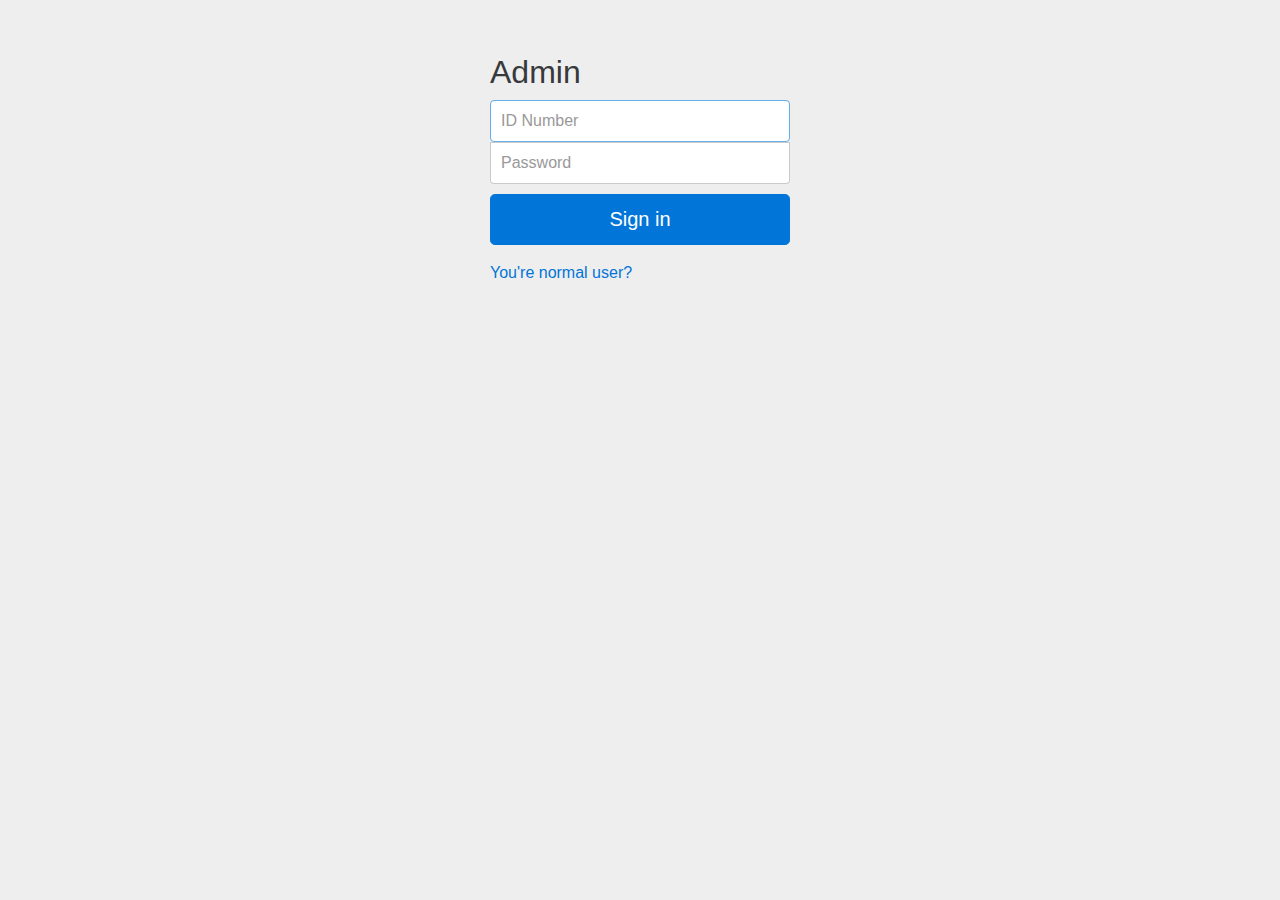
<file: include/login-admin.html>
<!DOCTYPE html>
<html lang="zh-cn">

<head>
  <meta charset="utf-8">
  <meta http-equiv="X-UA-Compatible" content="IE=edge">
  <meta name="viewport" content="width=device-width, initial-scale=1">
  <title>Login</title>

  <!-- Bootstrap -->
  <link href="/assets/css/bootstrap.min.css" rel="stylesheet">

  <link href="/assets/css/login-admin.css" rel="stylesheet">

  <!-- HTML5 shim and Respond.js for IE8 support of HTML5 elements and media queries -->
  <!-- WARNING: Respond.js doesn't work if you view the page via file:// -->
  <!--[if lt IE 9]>
      <script src="http://cdn.bootcss.com/html5shiv/3.7.2/html5shiv.min.js"></script>
      <script src="http://cdn.bootcss.com/respond.js/1.4.2/respond.min.js"></script>
    <![endif]-->
</head>

<body>
  <div class="container">
    <div class="form-signin-container">
      <form id="signin" class="mb-1">
        <h2 class="form-signin-heading">Admin</h2>
        <input type="text" id="input-user-id" class="form-control" placeholder="ID Number" required autofocus>
        <input type="password" id="input-password" class="form-control" placeholder="Password" required>
        <span id="error-msg" class="error-msg" hidden></span>
        <button class="btn btn-lg btn-primary btn-block" type="submit">Sign in</button>
      </form>
      <a href="/index.php">You're normal user?</a>
    </div>
  </div>
  <!-- /container -->

  <!-- jQuery (necessary for Bootstrap's JavaScript plugins) -->
  <script src="/assets/js/jquery-3.1.1.min.js"></script>
  <!-- Include all compiled plugins (below), or include individual files as needed -->
  <script src="/assets/js/bootstrap.min.js"></script>
  <script src="/assets/js/md5.min.js"></script>
  <script src="/assets/js/js.cookie.js"></script>
  <script src="/assets/js/login.js"></script>
</body>

</html>
</file>
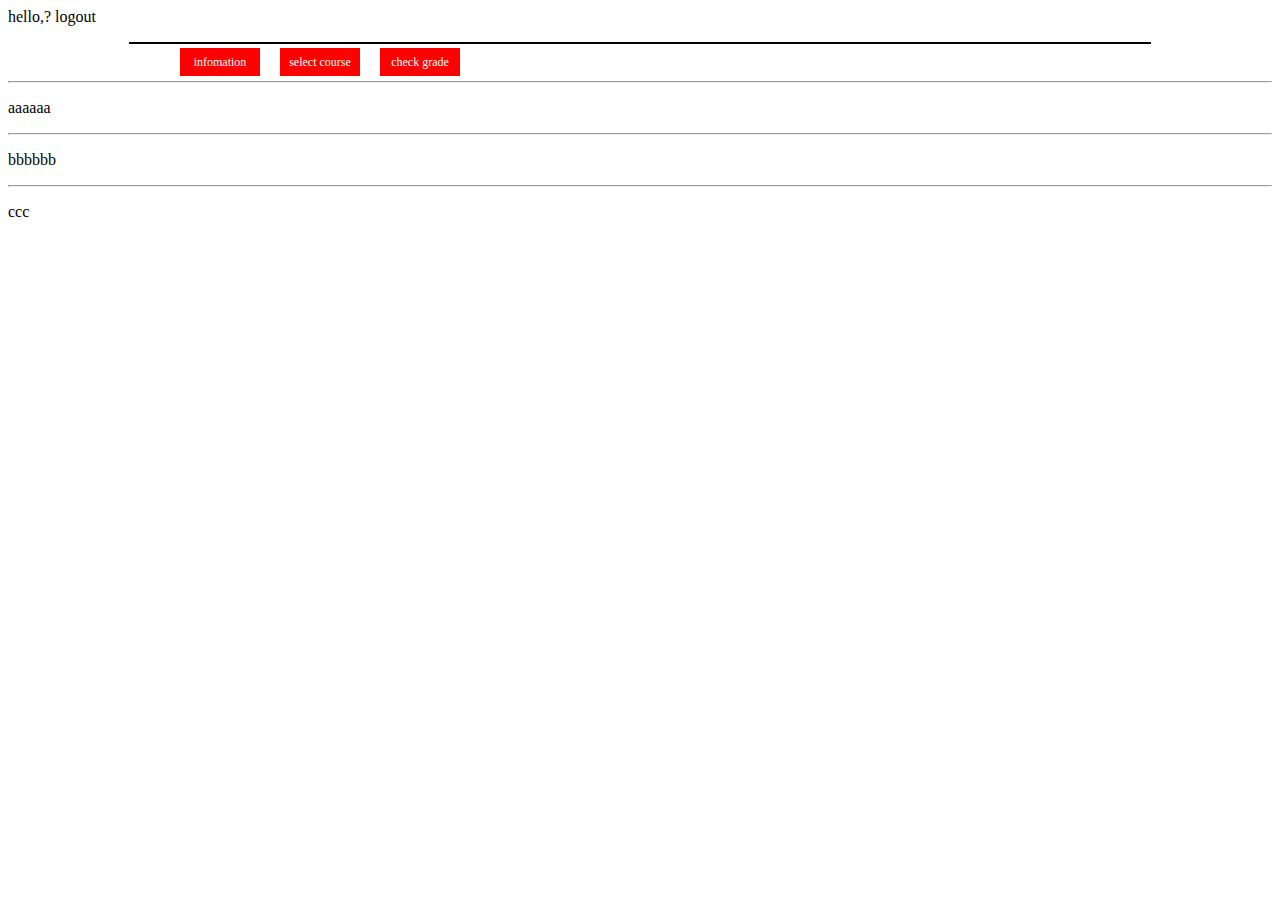
<file: include/student.html>
<html>

<head>

    <meta http-equiv="Content-Type"  content="text/html;charset=UTF-8">

        <title>teacher</title>
        <style>
            #nav ul {
                list-style-type: none;
                width: 980px;
                border: 1px solid #000;
                margin: 0px auto 0px auto;
            }
            
            #nav ul li {
                float: left;
            }
            
            #nav ul li a {
                width: 80px;
                height: 28px;
                line-height: 28px;
                background: red;
                color: #FFF;
                margin: 5px 10px;
                font-size: 12px;
                display: block;
                text-align: center;
                text-decoration: none;
            }
            
            #nav ul li a:hover {
                width: 78px;
                height: 26px;
                line-height: 28px;
                border: 1px solid red;
                color: red;
                background: #FFF;
            }
            
            #info {
                clear: both;
            }
        </style>

</head>

<body>
    <p>hello,? <a>logout</a></p>
    <div id="nav">
        <ul>
            <li><a href="#info">infomation</a></li>
            <li><a href="#cor">select course</a></li>
            <li><a href="#gra">check grade</a></li>
        </ul>
    </div>

    <div id="info" name="info">
        <hr />
        <p>aaaaaa</p>
    </div>
    <div id="cor" name="cor">
        <hr />
        <p>bbbbbb</p>
    </div>
    <div id="gra" name="gra">
        <hr />
        <p>ccc</p>
    </div>
</body>

</html>
</file>
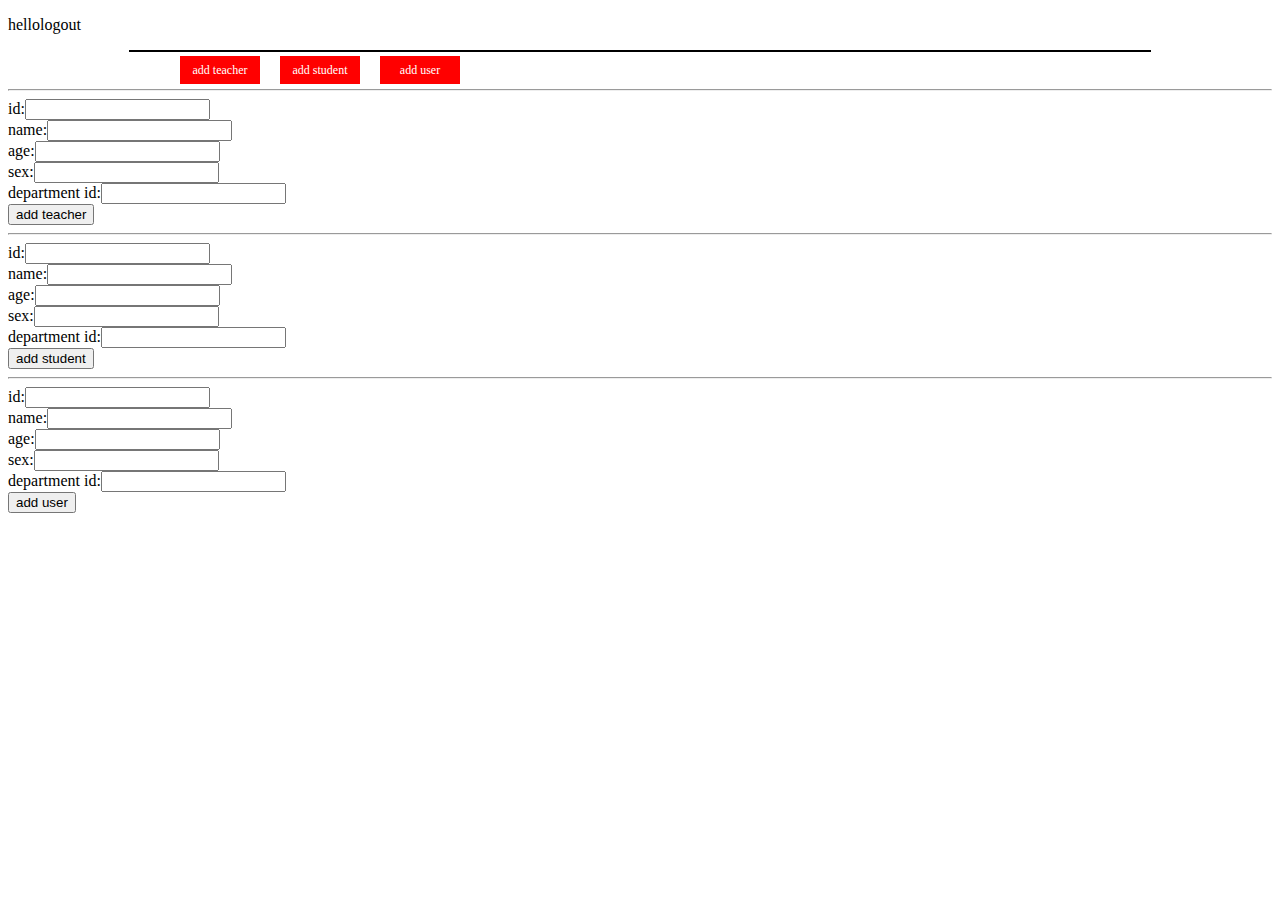
<file: include/sysadmin.html>
<!DOCTYPE html>
<html>
<head>
    <meta http-equiv="Content-Type"  content="text/html;charset=UTF-8">

        <title>teacher</title>
        <style>
            #nav ul {
                list-style-type: none;
                width: 980px;
                border: 1px solid #000;
                margin: 0px auto 0px auto;
            }
            
            #nav ul li {
                float: left;
            }
            
            #nav ul li a {
                width: 80px;
                height: 28px;
                line-height: 28px;
                background: red;
                color: #FFF;
                margin: 5px 10px;
                font-size: 12px;
                display: block;
                text-align: center;
                text-decoration: none;
            }
            
            #nav ul li a:hover {
                width: 78px;
                height: 26px;
                line-height: 28px;
                border: 1px solid red;
                color: red;
                background: #FFF;
            }
            
            #tea {
                clear: both;
            }
        </style>

</head>

<body>
    <p>hello<a>logout</a></p>
    <div id="nav">
        <ul>
            <li><a href="#tea">add teacher</a></li>
            <li><a href="#stu">add student</a></li>
            <li><a href="#usr">add user</a></li>
        </ul>
    </div>

    <div id="tea" name="tea">
        <hr />
        id:<input type="text" name="id"><br />
        name:<input type="text" name="name"><br />
        age:<input type="text" name="age"><br />
        sex:<input type="text" name="sex"><br />
        department id:<input type="text" name="dept_id"><br />
        <input type="button" id="teacherBtn" value="add teacher">
        
    </div>
    <div id="stu" name="stu">
        <hr />
        id:<input type="text" name="id"><br />
        name:<input type="text" name="name"><br />
        age:<input type="text" name="age"><br />
        sex:<input type="text" name="sex"><br />
        department id:<input type="text" name="dept_id"><br />
        <input type="button" id="teacherBtn" value="add student">
    </div>
    <div id="usr" name="usr">
        <hr />
        id:<input type="text" name="id"><br />
        name:<input type="text" name="name"><br />
        age:<input type="text" name="age"><br />
        sex:<input type="text" name="sex"><br />
        department id:<input type="text" name="dept_id"><br />
        <input type="button" id="teacherBtn" value="add user">
    </div>
</body>

</html>
</file>
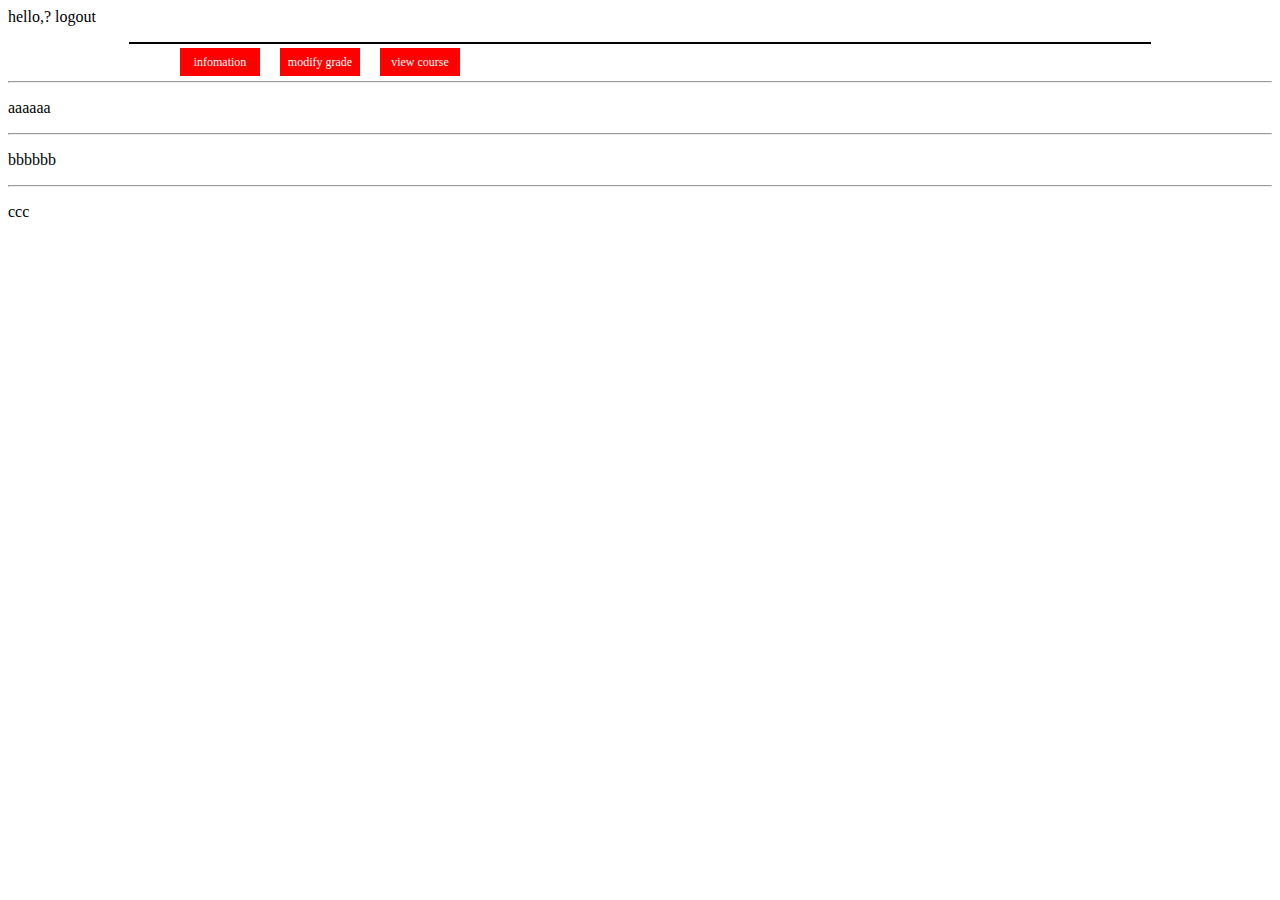
<file: include/teacher.html>
<html>

<head>

    <meta http-equiv="Content-Type"  content="text/html;charset=UTF-8">

        <title>teacher</title>
        <style>
            #nav ul {
                list-style-type: none;
                width: 980px;
                border: 1px solid #000;
                margin: 0px auto 0px auto;
            }
            
            #nav ul li {
                float: left;
            }
            
            #nav ul li a {
                width: 80px;
                height: 28px;
                line-height: 28px;
                background: red;
                color: #FFF;
                margin: 5px 10px;
                font-size: 12px;
                display: block;
                text-align: center;
                text-decoration: none;
            }
            
            #nav ul li a:hover {
                width: 78px;
                height: 26px;
                line-height: 28px;
                border: 1px solid red;
                color: red;
                background: #FFF;
            }
            
            #info {
                clear: both;
            }
        </style>

</head>

<body>
    <p>hello,? <a>logout</a></p>
    <div id="nav">
        <ul>
            <li><a href="#info">infomation</a></li>
            <li><a href="#mod">modify grade</a></li>
            <li><a href="#cor">view course</a></li>
        </ul>
    </div>

    <div id="info" name="info">
        <hr />
        <p>aaaaaa</p>
    </div>
    <div id="mod" name="mod">
        <hr />
        <p>bbbbbb</p>
    </div>
    <div id="cor" name="cor">
        <hr />
        <p>ccc</p>
    </div>
</body>

</html>
</file>
<file: assets/css/login-admin.css>
body {
    padding-top: 40px;
    padding-bottom: 40px;
    background-color: #eee;
}

.form-signin-container {
    max-width: 330px;
    padding: 15px;
    margin: 0 auto;
}

.form-signin-container .form-signin-heading,
.form-signin-container .checkbox {
    margin-bottom: 10px;
}

.form-signin-container .checkbox {
    font-weight: normal;
}

.form-signin-container .form-control {
    position: relative;
    height: auto;
    -webkit-box-sizing: border-box;
    box-sizing: border-box;
    padding: 10px;
    font-size: 16px;
}

.form-signin-container .form-control:focus {
    z-index: 2;
}

.form-signin-container input[type="email"] {
    margin-bottom: -1px;
    border-bottom-right-radius: 0;
    border-bottom-left-radius: 0;
}

.form-signin-container input[type="password"] {
    margin-bottom: 10px;
    border-top-left-radius: 0;
    border-top-right-radius: 0;
}

.error-msg {
    margin: .5em 0;
    display: block;
    color: #dd4b39;
    line-height: 17px;
}
</file>
